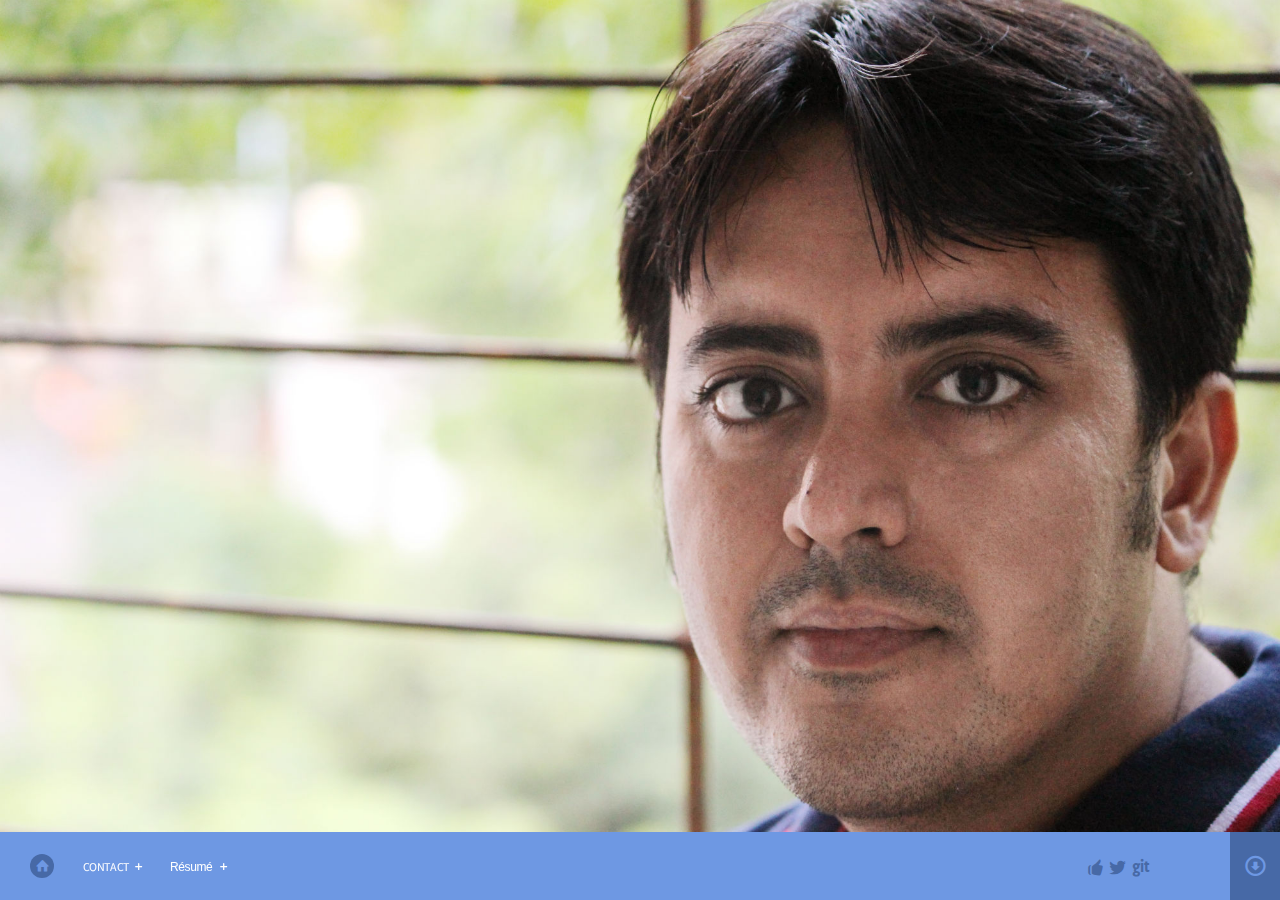
<file: index.html>
<!DOCTYPE HTML>
<!--
	Aerial by HTML5 UP
	html5up.net | @n33co
	Free for personal and commercial use under the CCA 3.0 license (html5up.net/license)
-->
<html>
	<head>
		<title>Dushyant.Info</title>
		<meta charset="utf-8" />
		<meta name="viewport" content="width=device-width, initial-scale=1" />
		<!--[if lte IE 8]><script src="assets/js/ie/html5shiv.js"></script><![endif]-->
		<link rel="stylesheet" href="assets/css/main.css" />
		<!--[if lte IE 8]><link rel="stylesheet" href="assets/css/ie8.css" /><![endif]-->
		<!--[if lte IE 9]><link rel="stylesheet" href="assets/css/ie9.css" /><![endif]-->
		<link rel="stylesheet" type="text/css" href="assets/css/stickit_main.css" media="screen" />
		<link rel="stylesheet" type="text/css" href="assets/css/stickit_extensions.css" media="screen" />
	</head>
	<body class="loading"><img width=100% src="./assets/css/images/IMG_0651.jpg" />
		<div id="wrapper">
			<div id="bg"></div>
			<div id="overlay"></div>
			<div id="main">

				<!-- Header -->
					<header id="header">
						<h1>Dushyant Kumar Kashyap</h1>
						<p>VFX TD &nbsp;&bull;&nbsp; Developer &nbsp;&bull;&nbsp; Persevere</p>
						<nav>
							<ul>
								<li><a href="https://github.com/dushyantk?tab=repositories" class="icon fa-github"><span class="label">Github</span></a></li>
								<li><a href="https://www.youtube.com/channel/UC6k-Jkr4HYfJeK5LcmU3vIQ" class="icon fa-youtube"><span class="label">Youtube</span></a></li>
								<li><a href="https://uk.linkedin.com/in/dushyantkashyap" class="icon fa-linkedin"><span class="label">Dribbble</span></a></li>
								<!--<li><a href="https://twitter.com/dushyantk" class="icon fa-twitter"><span class="label">Twitter</span></a></li>-->
								<!--<li><a href="https://www.facebook.com/kdushyant" class="icon fa-facebook"><span class="label">Facebook</span></a></li>-->
								<!--<li><a href="#" class="icon fa-envelope-o"><span class="label">Email</span></a></li>-->
							</ul>
						</nav>
					</header>

				<!-- Footer -->
					<footer id="footer">
						<span class="copyright">&copy; Dushyant Kumar Kashyap. Design: <a href="http://html5up.net">HTML5 UP</a>.</span>
					</footer>

			</div>
		</div>
		<!--[if lte IE 8]><script src="assets/js/ie/respond.min.js"></script><![endif]-->
		<script>
			window.onload = function() { document.body.className = ''; }
			window.ontouchmove = function() { return false; }
			window.onorientationchange = function() { document.body.scrollTop = 0; }
		</script>
	<!-- *************************** -->
	<!-- START COPYING FROM HERE     -->
	<!-- *************************** -->

	<!-- Trigger inputs for hiding and showing the footer -->
	<input id="show-footer" type="radio" name="hide-show" />
	<input id="hide-footer" type="radio" name="hide-show" />

	<!-- Sticky footer -->
	<footer id="stickit" class="collapsable">

		<!-- Trigger labels for hiding and showing the footer -->
		<label for="hide-footer" class="icon hide-lb entypo-down-circled"></label>
		<label for="show-footer" class="icon show-lb"></label>

		<!-- Trigger input for opening hidden menu -->
		<input id="expand-content" type="checkbox" name="expand" />

		<!-- Inner footer elements -->
		<div class="footer-inner">

			<!-- Home icon -->
			<a class="home entypo-home" href="#"></a>

			<!-- Contact menu -->
			<div class="lvl-0">
				<!-- Menu main item -->
				<a class="main-item" href="#">Contact<span class="entypo-plus"></span></a>
				<!-- Level 1 menu -->
				<div class="lvl-1 left">
					<div class="box arrow bottom left fixed w-487">
						<div class="row">
							<div class="row pd-30">
								<div class="title large">Hey there</div>
								<p class="medium">Fill this form to send me a quick mail.</p>
								<div class="clr mt-20"></div>
								<!-- Contact form -->
								<form name="contact" id="contact" method="post">
									<!-- Name input -->
									<div class="field fluid w-100">
										<input name="name" placeholder="Your name" type="text" id="name" required />
										<span class="entypo-user icon"></span>
										<span class="stickit-tip field">Enter your name</span>
									</div>
									<div class="clr mt-10"></div>
									<!-- Email input -->
									<div class="field fluid w-100">
										<input name="email" placeholder="your@domain.com" type="email" id="email" required />
										<span class="entypo-mail icon"></span>
										<span class="stickit-tip field">Enter valid email</span>
									</div>
									<div class="clr mt-10"></div>
									<!-- Subject input -->
									<div class="field fluid w-100">
										<select name="subject" id="subject" class="grayed" onClick="this.className=this.options[this.selectedIndex].className">
											<option value="" disabled="disabled" selected="selected" class="disabled">Subject</option>
											<option value="General question">1. Presales question</option>
											<option value="Tech support">2. Warranty and support</option>
											<option value="Other">3. Other</option>
										</select>
										<div id="arrow-select"></div>
										<svg id="arrow-select-svg"></svg>
										<span class="entypo-book icon"></span>
										<span class="stickit-tip field">Choose subject</span>
									</div>
									<div class="clr mt-10"></div>
									<!-- Message input -->
									<div class="field fluid w-100">
										<textarea name="message" placeholder="Write your message here" id="message" required></textarea>
										<span class="stickit-tip field">Your message</span>
									</div>
									<div class="clr mt-20"></div>
									<!-- Send button -->
									<input type="submit" value="Send" class="send fl-left" form="contact" name="send" />
									<!-- Message copy button -->
									<input type="checkbox" id="send-copy" name="send-copy" checked="checked" />
									<label for="send-copy" class="tick fl-right mt-5"><span>Send me a copy of this message</span></label>
								</form>
							</div>
						</div>
						<!-- Menu title -->
						<div class="title menu"><span class="icon entypo-paper-plane"></span>Contact me</div>
					</div>
				</div>
			</div>

			<!-- Trigger label for opening hidden menu -->
			<div class="lvl-0 hide-it">
				<!-- Menu main item -->
				<div class="main-item">
					<label for="expand-content" class="icon expand-lb"></label>
					<span class="entypo-plus"></span>
				</div>
			</div>

			<!-- Social icons -->
			<div class="social fl-right">
				<!-- Facebook -->
				<a href="https://www.facebook.com/limbeshwar" class="icon has-tip entypo-thumbs-up"><span class="stickit-tip main">Programmer's Limbo</span></a>
				<!-- Twitter -->
				<a href="https://twitter.com/dushyantk" class="icon has-tip entypo-twitter"><span class="stickit-tip main">Follow me on Twitter</span></a>
				<!-- Google -->
				<a href="https://github.com/dushyantk?tab=repositories" class="icon has-tip fa-git"><span class="stickit-tip main">My code on github</span></a>
			</div>

		</div>
		<!-- / Inner footer elements -->

		<!-- Expanded menu -->
		<section id="hidden-menu">
			<!-- Expanded content -->
			<article class="hidden-content">
				<div class="row mt-30">
					<div class="title large">Hey, you found my Re`sume`</div>
					<div class="clr mt-10"></div>
					<p class="small"><b><iframe src="https://docs.google.com/document/d/1u2CD6HZrtxQI4Q58x418Dod1oPIZX8DPg3HRD5U-DOg/pub?embedded=true"></iframe></b><br />
					Hope all this is not too boring.</p>
				</div>
				<div class="clr mt-20"></div>
				<!-- Fluid row 1 -->
				<div class="row">
					<div class="fluid w-15"><p class="demo-fluid">15%</p></div>
					<div class="fluid w-15"><p class="demo-fluid">15%</p></div>
					<div class="fluid w-15"><p class="demo-fluid">15%</p></div>
					<div class="fluid w-15"><p class="demo-fluid">15%</p></div>
					<div class="fluid w-15"><p class="demo-fluid">15%</p></div>
					<div class="fluid w-15"><p class="demo-fluid">15%</p></div>
				</div>
				<!-- Fluid row 2 -->
				<div class="row">
					<div class="fluid w-32"><p class="demo-fluid">32%</p></div>
					<div class="fluid w-15"><p class="demo-fluid">15%</p></div>
					<div class="fluid w-15"><p class="demo-fluid">15%</p></div>
					<div class="fluid w-15"><p class="demo-fluid">15%</p></div>
					<div class="fluid w-15"><p class="demo-fluid">15%</p></div>
				</div>
				<!-- Fluid row 3 -->
				<div class="row">
					<div class="fluid w-49"><p class="demo-fluid">49%</p></div>
					<div class="fluid w-15"><p class="demo-fluid">15%</p></div>
					<div class="fluid w-15"><p class="demo-fluid">15%</p></div>
					<div class="fluid w-15"><p class="demo-fluid">15%</p></div>
				</div>
				<!-- Fluid row 4 -->
				<div class="row">
					<div class="fluid w-66"><p class="demo-fluid">66%</p></div>
					<div class="fluid w-15"><p class="demo-fluid">15%</p></div>
					<div class="fluid w-15"><p class="demo-fluid">15%</p></div>
				</div>
				<!-- Fluid row 5 -->
				<div class="row">
					<div class="fluid w-83"><p class="demo-fluid">83%</p></div>
					<div class="fluid w-15"><p class="demo-fluid">15%</p></div>
				</div>
				<!-- Fluid row 6 -->
				<div class="row">
					<div class="fluid w-100"><p class="demo-fluid">100%</p></div>
				</div>
				<div class="clr mt-30"></div>
			</article>
		</section>
		<!-- / Expanded menu -->

	</footer>
	<!-- / Sticky footer -->

	<!-- *************************** -->
	<!-- END COPYING HERE            -->
	<!-- *************************** -->
	</body>
</html>
</file>
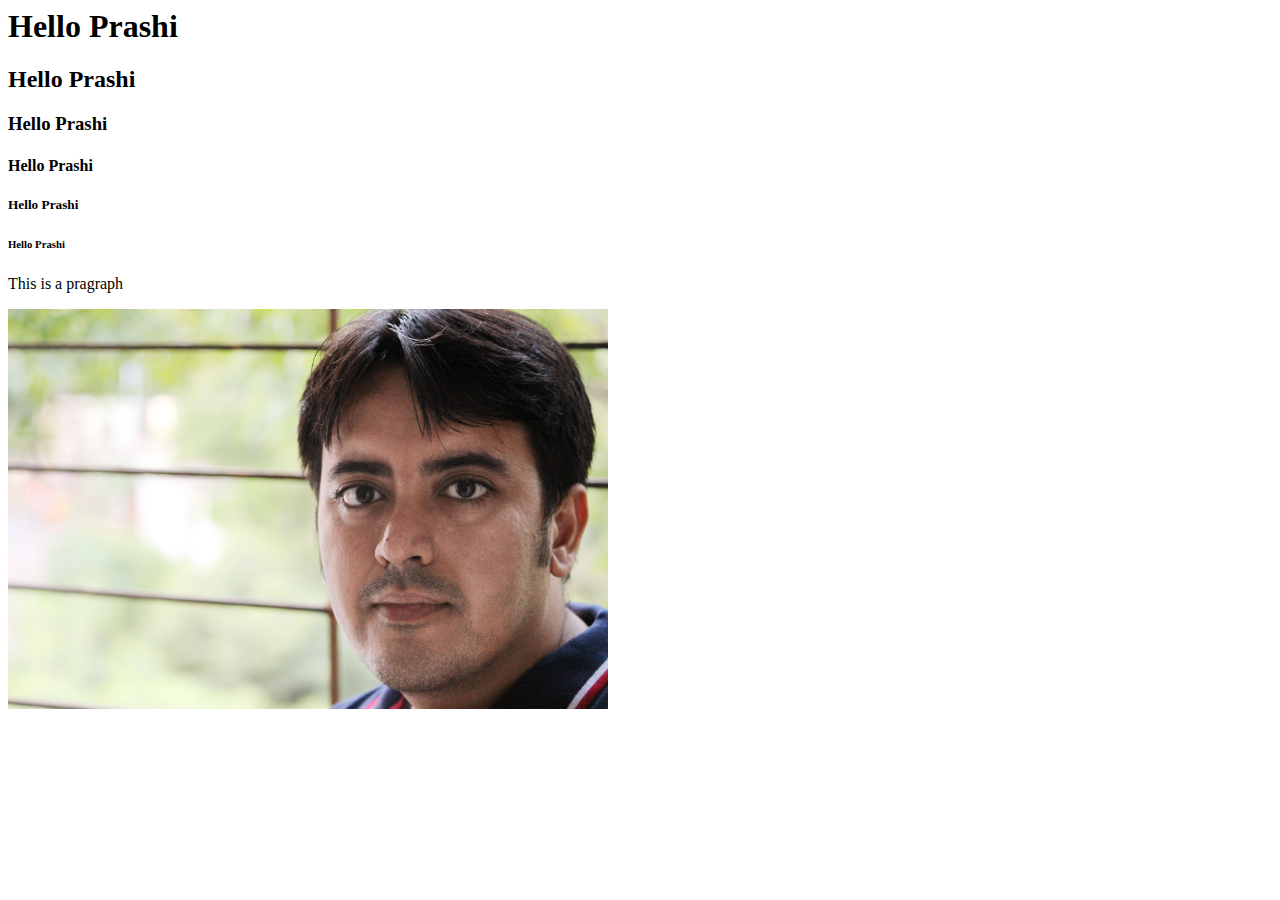
<file: test.html>
<html>
<head>
<title>...TEST PAGE</title>
</head>
<body bgcolor="#FFFFFF">
<font color="#000000" >
<div><h1>Hello Prashi</h1><div>
<div><h2>Hello Prashi</h2><div>
<div><h3>Hello Prashi</h3><div>
<div><h4>Hello Prashi</h4><div>
<div><h5>Hello Prashi</h5><div>
<div><h6>Hello Prashi</h6><div>

<div><p>This is a pragraph</p></div>
<img width=600 src="./assets/css/images/IMG_0651.jpg" />
</body>
</html>
</file>
<file: assets/css/ie8.css>
/*
	Aerial by HTML5 UP
	html5up.net | @n33co
	Free for personal and commercial use under the CCA 3.0 license (html5up.net/license)
*/

/* Header */

	#header nav a {
		position: relative;
		border: solid 1px #fff;
		border-radius: 100%;
		-ms-behavior: url("assets/js/ie/PIE.htc");
	}

		#header nav a:before {
			border: 0;
		}

/* Footer */

	#footer {
		background-image: url("images/ie/footer.png");
		background-position: bottom left;
		background-repeat: repeat-x;
	}
#stickit a.home {
	color: #b11a1a;
	font-size: 24px;
	width: auto;
	height: auto;
	background: none;
}
#stickit a.home:hover {
	background: none;
	color: #fff;
}
#stickit .arrow:before {
	display: none;
}
#stickit .fluid {
	margin: 1% 0 1% 2%;
}
#stickit .fluid:first-child {
	margin-left: 0;
}
#stickit .field {
	margin-left: 0;
}
#stickit label.hide-lb,
#stickit label.show-lb {
	display: none;
}
#stickit .hide-it,
#stickit .has-tabs {
	display: none;
}
</file>
<file: assets/css/ie9.css>
/*
	Aerial by HTML5 UP
	html5up.net | @n33co
	Free for personal and commercial use under the CCA 3.0 license (html5up.net/license)
*/

/* Wrapper */

	#wrapper {
		opacity: 1;
	}

/* Overlay */

	#overlay {
		opacity: 1;
	}

/* Header */

	#header {
		opacity: 1;
	}

		#header nav li {
			opacity: 1;
		}

/* Footer */

	#footer {
		background-image: url("images/ie/footer.svg");
	}
</file>
<file: assets/css/stickit_main.css>
﻿
/*********** INFORMATION *****************************

- document:  Stick It. - HTML5 and CSS3 Sticky Footer
- author:    Capelle @ Codecanyon
- profile:   http://codecanyon.net/user/Capelle

*****************************************************/

/*  ===================
    1. IMPORTS & FONTS
    ===================  */

@import url('stickit_extensions.css'); 
@import url('http://fonts.googleapis.com/css?family=Source+Sans+Pro:300,400'); /* Note: Delete this import if you are using your own/other font */
/* Entypo pictograms by Daniel Bruce — www.entypo.com */

@charset "UTF-8";
@font-face {
	font-family: 'entypo';
	font-style: normal;
	font-weight: normal;
	src: url('icons/entypo/entypo.eot');
	src: url('icons/entypo/entypo.eot?#iefix') format('eot'), 
	url('icons/entypo/entypo.woff') format('woff'), 
	url('icons/entypo/entypo.ttf') format('truetype'), 
	url('icons/entypo/entypo.svg#entypo') format('svg');
}
.entypo-note:before{content:"\266a"}.entypo-note-beamed:before{content:"\266b"}.entypo-music:before{content:"\1f3b5"}.entypo-search:before{content:"\1f50d"}.entypo-flashlight:before{content:"\1f526"}.entypo-mail:before{content:"\2709"}.entypo-heart:before{content:"\2665"}.entypo-heart-empty:before{content:"\2661"}.entypo-star:before{content:"\2605"}.entypo-star-empty:before{content:"\2606"}.entypo-user:before{content:"\1f464"}.entypo-users:before{content:"\1f465"}.entypo-user-add:before{content:"\e700"}.entypo-video:before{content:"\1f3ac"}.entypo-picture:before{content:"\1f304"}.entypo-camera:before{content:"\1f4f7"}.entypo-layout:before{content:"\268f"}.entypo-menu:before{content:"\2630"}.entypo-check:before{content:"\2713"}.entypo-cancel:before{content:"\2715"}.entypo-cancel-circled:before{content:"\2716"}.entypo-cancel-squared:before{content:"\274e"}.entypo-plus:before{content:"\2b"}.entypo-plus-circled:before{content:"\2795"}.entypo-plus-squared:before{content:"\229e"}.entypo-minus:before{content:"\2d"}.entypo-minus-circled:before{content:"\2796"}.entypo-minus-squared:before{content:"\229f"}.entypo-help:before{content:"\2753"}.entypo-help-circled:before{content:"\e704"}.entypo-info:before{content:"\2139"}.entypo-info-circled:before{content:"\e705"}.entypo-back:before{content:"\1f519"}.entypo-home:before{content:"\2302"}.entypo-link:before{content:"\1f517"}.entypo-attach:before{content:"\1f4ce"}.entypo-lock:before{content:"\1f512"}.entypo-lock-open:before{content:"\1f513"}.entypo-eye:before{content:"\e70a"}.entypo-tag:before{content:"\e70c"}.entypo-bookmark:before{content:"\1f516"}.entypo-bookmarks:before{content:"\1f4d1"}.entypo-flag:before{content:"\2691"}.entypo-thumbs-up:before{content:"\1f44d"}.entypo-thumbs-down:before{content:"\1f44e"}.entypo-download:before{content:"\1f4e5"}.entypo-upload:before{content:"\1f4e4"}.entypo-upload-cloud:before{content:"\e711"}.entypo-reply:before{content:"\e712"}.entypo-reply-all:before{content:"\e713"}.entypo-forward:before{content:"\27a6"}.entypo-quote:before{content:"\275e"}.entypo-code:before{content:"\e714"}.entypo-export:before{content:"\e715"}.entypo-pencil:before{content:"\270e"}.entypo-feather:before{content:"\2712"}.entypo-print:before{content:"\e716"}.entypo-retweet:before{content:"\e717"}.entypo-keyboard:before{content:"\2328"}.entypo-comment:before{content:"\e718"}.entypo-chat:before{content:"\e720"}.entypo-bell:before{content:"\1f514"}.entypo-attention:before{content:"\26a0"}.entypo-alert:before{content:"\1f4a5'"}.entypo-vcard:before{content:"\e722"}.entypo-address:before{content:"\e723"}.entypo-location:before{content:"\e724"}.entypo-map:before{content:"\e727"}.entypo-direction:before{content:"\27a2"}.entypo-compass:before{content:"\e728"}.entypo-cup:before{content:"\2615"}.entypo-trash:before{content:"\e729"}.entypo-doc:before{content:"\e730"}.entypo-docs:before{content:"\e736"}.entypo-doc-landscape:before{content:"\e737"}.entypo-doc-text:before{content:"\1f4c4"}.entypo-doc-text-inv:before{content:"\e731"}.entypo-newspaper:before{content:"\1f4f0"}.entypo-book-open:before{content:"\1f4d6"}.entypo-book:before{content:"\1f4d5"}.entypo-folder:before{content:"\1f4c1"}.entypo-archive:before{content:"\e738"}.entypo-box:before{content:"\1f4e6"}.entypo-rss:before{content:"\e73a"}.entypo-phone:before{content:"\1f4dE"}.entypo-cog:before{content:"\2699"}.entypo-tools:before{content:"\2692"}.entypo-share:before{content:"\e73c"}.entypo-shareable:before{content:"\e73e"}.entypo-basket:before{content:"\e73d"}.entypo-bag:before{content:"\1f45c'"}.entypo-calendar:before{content:"\1f4c5"}.entypo-login:before{content:"\e740"}.entypo-logout:before{content:"\e741"}.entypo-mic:before{content:"\1f3a4"}.entypo-mute:before{content:"\1f507"}.entypo-sound:before{content:"\1f50a"}.entypo-volume:before{content:"\e742"}.entypo-clock:before{content:"\1f554"}.entypo-hourglass:before{content:"\23f3"}.entypo-lamp:before{content:"\1f4a1"}.entypo-light-down:before{content:"\1f505"}.entypo-light-up:before{content:"\1f506"}.entypo-adjust:before{content:"\25d1"}.entypo-block:before{content:"\1f6ab"}.entypo-resize-full:before{content:"\e744"}.entypo-resize-small:before{content:"\e746"}.entypo-popup:before{content:"\e74c"}.entypo-publish:before{content:"\e74d"}.entypo-window:before{content:"\e74e"}.entypo-arrow-combo:before{content:"\e74f"}.entypo-down-circled:before{content:"\e758"}.entypo-left-circled:before{content:"\e759"}.entypo-right-circled:before{content:"\e75a"}.entypo-up-circled:before{content:"\e75b"}.entypo-down-open:before{content:"\e75c"}.entypo-left-open:before{content:"\e75d"}.entypo-right-open:before{content:"\e75e"}.entypo-up-open:before{content:"\e75f"}.entypo-down-open-mini:before{content:"\e760"}.entypo-left-open-mini:before{content:"\e761"}.entypo-right-open-mini:before{content:"\e762"}.entypo-up-open-mini:before{content:"\e763"}.entypo-down-open-big:before{content:"\e764"}.entypo-left-open-big:before{content:"\e765"}.entypo-right-open-big:before{content:"\e766"}.entypo-up-open-big:before{content:"\e767"}.entypo-down:before{content:"\2b07"}.entypo-left:before{content:"\2b05"}.entypo-right:before{content:"\27a1"}.entypo-up:before{content:"\2b06"}.entypo-down-dir:before{content:"\25be"}.entypo-left-dir:before{content:"\25c2"}.entypo-right-dir:before{content:"\25b8"}.entypo-up-dir:before{content:"\25b4"}.entypo-down-bold:before{content:"\e4b0"}.entypo-left-bold:before{content:"\e4ad"}.entypo-right-bold:before{content:"\e4ae"}.entypo-up-bold:before{content:"\e4af"}.entypo-down-thin:before{content:"\2193"}.entypo-left-thin:before{content:"\2190"}.entypo-right-thin:before{content:"\2192"}.entypo-up-thin:before{content:"\2191"}.entypo-ccw:before{content:"\27f2"}.entypo-cw:before{content:"\27f3"}.entypo-arrows-ccw:before{content:"\1f504"}.entypo-level-down:before{content:"\21b3"}.entypo-level-up:before{content:"\21b0"}.entypo-shuffle:before{content:"\1f500"}.entypo-loop:before{content:"\1f501"}.entypo-switch:before{content:"\21c6"}.entypo-play:before{content:"\25b6"}.entypo-stop:before{content:"\25a0"}.entypo-pause:before{content:"\2389"}.entypo-record:before{content:"\26ab"}.entypo-to-end:before{content:"\23ed"}.entypo-to-start:before{content:"\23ee"}.entypo-fast-forward:before{content:"\23e9"}.entypo-fast-backward:before{content:"\23ea"}.entypo-progress-0:before{content:"\e768"}.entypo-progress-1:before{content:"\e769"}.entypo-progress-2:before{content:"\e76a"}.entypo-progress-3:before{content:"\e76b"}.entypo-target:before{content:"\1f3af"}.entypo-palette:before{content:"\1f3a8"}.entypo-list:before{content:"\e005"}.entypo-list-add:before{content:"\e003"}.entypo-signal:before{content:"\1f4f6"}.entypo-trophy:before{content:"\1f3c6"}.entypo-battery:before{content:"\1f50b"}.entypo-back-in-time:before{content:"\e771"}.entypo-monitor:before{content:"\1f4bb"}.entypo-mobile:before{content:"\1f4f1"}.entypo-network:before{content:"\e776"}.entypo-cd:before{content:"\1f4bf"}.entypo-inbox:before{content:"\e777"}.entypo-install:before{content:"\e778"}.entypo-globe:before{content:"\1f30e"}.entypo-cloud:before{content:"\2601"}.entypo-cloud-thunder:before{content:"\26c8"}.entypo-flash:before{content:"\26a1"}.entypo-moon:before{content:"\263d"}.entypo-flight:before{content:"\2708"}.entypo-paper-plane:before{content:"\e79b"}.entypo-leaf:before{content:"\1f342"}.entypo-lifebuoy:before{content:"\e788"}.entypo-mouse:before{content:"\e789"}.entypo-briefcase:before{content:"\1f4bc"}.entypo-suitcase:before{content:"\e78e"}.entypo-dot:before{content:"\e78b"}.entypo-dot-2:before{content:"\e78c"}.entypo-dot-3:before{content:"\e78d"}.entypo-brush:before{content:"\e79a"}.entypo-magnet:before{content:"\e7a1"}.entypo-infinity:before{content:"\221e"}.entypo-erase:before{content:"\232b"}.entypo-chart-pie:before{content:"\e751"}.entypo-chart-line:before{content:"\1f4c8"}.entypo-chart-bar:before{content:"\1f4ca"}.entypo-chart-area:before{content:"\1f53e"}.entypo-tape:before{content:"\2707"}.entypo-graduation-cap:before{content:"\1f393"}.entypo-language:before{content:"\e752"}.entypo-ticket:before{content:"\1f3ab"}.entypo-water:before{content:"\1f4a6"}.entypo-droplet:before{content:"\1f4a7"}.entypo-air:before{content:"\e753"}.entypo-credit-card:before{content:"\1f4b3"}.entypo-floppy:before{content:"\1f4be"}.entypo-clipboard:before{content:"\1f4cb"}.entypo-megaphone:before{content:"\1f4e3"}.entypo-database:before{content:"\e754"}.entypo-drive:before{content:"\e755"}.entypo-bucket:before{content:"\e756"}.entypo-thermometer:before{content:"\e757"}.entypo-key:before{content:"\1f511"}.entypo-flow-cascade:before{content:"\e790"}.entypo-flow-branch:before{content:"\e791"}.entypo-flow-tree:before{content:"\e792"}.entypo-flow-line:before{content:"\e793"}.entypo-flow-parallel:before{content:"\e794"}.entypo-rocket:before{content:"\1f680"}.entypo-gauge:before{content:"\e7a2"}.entypo-traffic-cone:before{content:"\e7a3"}.entypo-cc:before{content:"\e7a5"}.entypo-cc-by:before{content:"\e7a6"}.entypo-cc-nc:before{content:"\e7a7"}.entypo-cc-nc-eu:before{content:"\e7a8"}.entypo-cc-nc-jp:before{content:"\e7a9"}.entypo-cc-sa:before{content:"\e7aa"}.entypo-cc-nd:before{content:"\e7ab"}.entypo-cc-pd:before{content:"\e7ac"}.entypo-cc-zero:before{content:"\e7ad"}.entypo-cc-share:before{content:"\e7ae"}.entypo-cc-remix:before{content:"\e7af"}.entypo-github:before{content:"\f300"}.entypo-github-circled:before{content:"\f301"}.entypo-flickr:before{content:"\f303"}.entypo-flickr-circled:before{content:"\f304"}.entypo-vimeo:before{content:"\f306"}.entypo-vimeo-circled:before{content:"\f307"}.entypo-twitter:before{content:"\f309"}.entypo-twitter-circled:before{content:"\f30a"}.entypo-facebook:before{content:"\f30c"}.entypo-facebook-circled:before{content:"\f30d"}.entypo-facebook-squared:before{content:"\f30e"}.entypo-gplus:before{content:"\f30f"}.entypo-gplus-circled:before{content:"\f310"}.entypo-pinterest:before{content:"\f312"}.entypo-pinterest-circled:before{content:"\f313"}.entypo-tumblr:before{content:"\f315"}.entypo-tumblr-circled:before{content:"\f316"}.entypo-linkedin:before{content:"\f318"}.entypo-linkedin-circled:before{content:"\f319"}.entypo-dribbble:before{content:"\f31b"}.entypo-dribbble-circled:before{content:"\f31c"}.entypo-stumbleupon:before{content:"\f31e"}.entypo-stumbleupon-circled:before{content:"\f31f"}.entypo-lastfm:before{content:"\f321"}.entypo-lastfm-circled:before{content:"\f322"}.entypo-rdio:before{content:"\f324"}.entypo-rdio-circled:before{content:"\f325"}.entypo-spotify:before{content:"\f327"}.entypo-spotify-circled:before{content:"\f328"}.entypo-qq:before{content:"\f32a"}.entypo-instagrem:before{content:"\f32d"}.entypo-dropbox:before{content:"\f330"}.entypo-evernote:before{content:"\f333"}.entypo-flattr:before{content:"\f336"}.entypo-skype:before{content:"\f339"}.entypo-skype-circled:before{content:"\f33a"}.entypo-renren:before{content:"\f33c"}.entypo-sina-weibo:before{content:"\f33f"}.entypo-paypal:before{content:"\f342"}.entypo-picasa:before{content:"\f345"}.entypo-soundcloud:before{content:"\f348"}.entypo-mixi:before{content:"\f34b"}.entypo-behance:before{content:"\f34e"}.entypo-google-circles:before{content:"\f351"}.entypo-vkontakte:before{content:"\f354"}.entypo-smashing:before{content:"\f357"}.entypo-sweden:before{content:"\f601"}.entypo-db-shape:before{content:"\f600"}.entypo-logo-db:before{content:"\f603"}

[class*="entypo-"]:before {
	font-family: 'entypo', sans-serif;
}


/*  ==================
    2. ITEM RESET
    ==================  */

#stickit * {
	margin: 0;
	padding: 0;
	border: 0;
	outline: 0;
	font-weight: normal;
	font-style: normal;
	font-size: 100%;
	font-family: 'Source Sans Pro', sans-serif; /* Note: Edit this if you want to match the font with your template design. IF you change it to your font, don't forget to delete the @import above */
	vertical-align: baseline;
	line-height: normal;
	-moz-box-sizing: border-box;
	-webkit-box-sizing: border-box;
	box-sizing: border-box;
}
#stickit label {
	cursor: pointer;
}
#stickit input[type="radio"],
#stickit input[type="checkbox"],
input#hide-footer,
input#show-footer {
	display: none;
	visibility: hidden;
	opacity: 0;
	z-index: -1;
}
#stickit a {
	text-decoration: none;
}
#stickit ul li {
	list-style: none;
}
#stickit {
	width: 100%; /* Note: Adjust this value to change the width of the footer */
	background: #6E98E3; /* Note: Change this HEX value if you want different footer background */
	position: fixed;
	top: auto;
	bottom: 0;
	left: 0;
	right: 0;
	z-index: 99999; /* Keep the footer above all other elements on the page */
}
/* === Note === If you experience issues with reset above, please adjust the selectors and values according to your template/website.
When adjusting the reset is adviced to check up the elements on your page, as they might distort. */


/*  ==================
    3. GRID LAYOUT
    ==================  */

#stickit .row {
	display: block;
	float: left;
	width: 100%;
	clear: both;
}
#stickit .fluid,
#stickit .fixed {
	display: inline-block;
	float: left;
	position: relative;
}

/***** 6 column fluid grid *****/

#stickit .fluid {
	margin: 0 2% 1% 0;
}
#stickit .fluid:last-child {
	margin-right: 0;
}
/* full width */
#stickit .fluid.w-100 {
	width: 100%;
}
/* four fifths */
#stickit .fluid.w-83 {
	width: 83%;
}
/* three fifths */
#stickit .fluid.w-66 {
	width: 66%;
}
/* half width */
#stickit .fluid.w-49 {
	width: 49%;
}
/* two fifths */
#stickit .fluid.w-32 {
	width: 32%;
}
/* one fifth */
#stickit .fluid.w-15 {
	width: 15%;
}

/***** 6 column fixed grid *****/

/* 1000px */
#stickit .fixed.w-1000 {
	width: 1000px;
}
/* 829px */
#stickit .fixed.w-829 {
	width: 829px;
}
/* 658px */
#stickit .fixed.w-658 {
	width: 658px;
}
/* 487px */
#stickit .fixed.w-487 {
	width: 487px;
}
/* 316px */
#stickit .fixed.w-316 {
	width: 316px;
}
/* 145px */
#stickit .fixed.w-145 {
	width: 145px;
}

/***** Helper margins and paddings *****/

#stickit .mt-5 {
	margin-top: 5px;
}
#stickit .mt-10 {
	margin-top: 10px;
}
#stickit .mt-15 {
	margin-top: 15px;
}
#stickit .mt-20 {
	margin-top: 20px;
}
#stickit .mt-30 {
	margin-top: 30px;
}
#stickit .pd-20 {
	padding: 20px; 
}
#stickit .pd-24 {
	padding: 24px; 
}
#stickit .pd-30 {
	padding: 30px;
}
#stickit .pd-lr-20 {
	padding: 0 20px; 
}
#stickit .pd-tb-20 {
	padding: 20px 0; 
}

/***** Clearfixes *****/

#stickit .clr {
	display: block;
	float: left;
	width: 100%;
	height: auto;
	clear: both;
	content: "";
}

/***** Manual floats *****/

#stickit .fl-left {
	float: left;
}
#stickit .fl-right {
	float: right;
}

/***** Text aligns *****/
#stickit .txt-right {
	text-align: right; /* Note: This is used for right aligned menu with submenus */
}
/***** Borders *****/
#stickit .bt {
	border-top: solid 1px #ddd;
}


/*  ==================
    4. MAIN STYLES
    ==================  */

#stickit .footer-inner {
	width: 100%; /* Note: This is initial inner footer width. You can change it to fit your layout. For example, if your website uses 960 grid, change this value to 960px */
	margin: 0 auto;
	padding: 22px 30px;
}

/***** Footer and menu *****/

/* Home icon */
#stickit a.home {
	display: inline-block;
	width: 24px;
	height: 24px;
	line-height: 24px;
	background: #4769A6;
	color: #6E98E3;
	font-size: 14px;
	text-align: center;
	margin-right: 26px;
	position: relative;
	-webkit-border-radius: 50%;
	-moz-border-radius: 50%;
	border-radius: 50%;
}
#stickit a.home:hover {
	background: #fff;
}
/* First item */
#stickit .navigation .main-item,
#stickit .lvl-0 .main-item {
	display: inline-block;
	font-size: 12px;
	color: #fff;
	padding: 0;
	text-transform: uppercase;
	cursor: pointer;
}
#stickit .lvl-0:hover .main-item,
#stickit .main-item:hover {
	color: #333;
}
#stickit .main-item span {
	padding-left: 6px;
	font-size: 12px;
	display: inline-block;
}
/* Navigation links */
#stickit .navigation a {
	display: inline-block;
	width: 100%;
	position: relative;
	font-size: 16px;
	color: #333;
	padding: 12px 24px;
	white-space: nowrap;
}
#stickit .navigation a span.icon {
	display: inline-block;
	width: 30px;
	font-size: 16px;
}
#stickit .navigation a.first {
	margin-top: 10px;
}
#stickit .navigation a.last {
	margin-bottom: 10px;
}
#stickit .navigation a:hover,
#stickit .lvl-1 .submenu:hover a.expand-lvl-2,
#stickit .lvl-2 .submenu:hover a.expand-lvl-3 {
	color: #fff;
	background: #6E98E3;
}
#stickit a.active:before {
	font-family: 'entypo', sans-serif;
	position: absolute;
	color: #bbb;
	font-size: 18px;
	padding-top: 2px;
}
#stickit a.active.right:before {
	content:"\e762";
	right: 20px;
}
#stickit a.active.left:before {
	content:"\e761";
	left: 20px;
}
#stickit .lvl-1 .submenu:hover a.active.expand-lvl-2:before,
#stickit .lvl-2 .submenu:hover a.active.expand-lvl-3:before {
	background: inherit;
	color: inherit;
}
#stickit .lvl-1 .submenu:hover a.active.right.expand-lvl-2:before,
#stickit .lvl-2 .submenu:hover a.active.right.expand-lvl-3:before {
	right: 14px;
}
#stickit .lvl-1 .submenu:hover a.active.left.expand-lvl-2:before,
#stickit .lvl-2 .submenu:hover a.active.left.expand-lvl-3:before {
	left: 14px;
}
/* Navigation levels */
#stickit .lvl-0 {
	position: relative;
	z-index: 9999;
	display: inline-block;
	margin-left: 26px;
}
#stickit .lvl-0:first-of-type {
	margin-left: 0;
}
#stickit .lvl-1,
#stickit .lvl-2,
#stickit .lvl-3 {
	position: absolute;
	opacity: 0;
	visibility: hidden;
	z-index: -1;
	-webkit-transform: translateX(-999em);
	-moz-transform: translateX(-999em);
	-ms-transform: translateX(-999em);
	transform: translateX(-999em);
}
#stickit .lvl-1 {
	bottom: 100%;
	padding-bottom: 40px;
	margin-bottom: 10px;
}
#stickit .lvl-1.left {
	left: -20px;
}
#stickit .lvl-1.right {
	right: -20px;
}
#stickit .lvl-2,
#stickit .lvl-3 {
	bottom: -18px;
}
#stickit .lvl-2.left,
#stickit .lvl-3.left {
	left: 100%;
	padding-left: 20px;
	margin-left: 10px;
}
#stickit .lvl-2.right,
#stickit .lvl-3.right {
	right: 100%;
	padding-right: 20px;
	margin-right: 10px;
}
#stickit .submenu {
	position: relative;
}
#stickit .lvl-0:hover .lvl-1,
#stickit .lvl-1 .submenu:hover .lvl-2,
#stickit .lvl-2 .submenu:hover .lvl-3 {
	opacity: 1;
	visibility: visible;
	z-index: 9999;
	margin: 0;
	-webkit-transform: translateX(0);
	-moz-transform: translateX(0);
	-ms-transform: translateX(0);
	transform: translateX(0);
}
/* Navigation background box */
#stickit .box {
	box-shadow: 0 0 6px rgba(187, 187, 187, 0.8);
	background: #fff;
	position: relative;
	float: left;
}
#stickit .arrow:before {
	background: #fff;
	box-shadow: -2px 2px 2px 0 rgba( 187, 187, 187, 0.3);
	content: "\00a0";
	display: block;
	height: 16px;
	width: 16px;
	position: absolute;
	top: auto;
}
#stickit .arrow.bottom:before {
	bottom: -8px;
	-webkit-transform: rotate(-58deg) skew(0deg, 28deg);
	-moz-transform: rotate(-58deg) skew(0deg, 28deg);
	-ms-transform: rotate(-58deg) skew(0deg, 28deg);
	-o-transform: rotate(-58deg) skew(0deg, 28deg);
	transform: rotate(-58deg) skew(0deg, 28deg);
}
#stickit .arrow.bottom.left:before {
	left: 34px;
}
#stickit .arrow.bottom.right:before {
	right: 34px;
}
#stickit .arrow.middle:before {
	bottom: 30px;
}
#stickit .arrow.middle.left:before {
	left: -8px;
	-webkit-transform: rotate(32deg) skew(0deg, 28deg);
	-moz-transform: rotate(32deg) skew(0deg, 28deg);
	-ms-transform: rotate(32deg) skew(0deg, 28deg);
	-o-transform: rotate(32deg) skew(0deg, 28deg);
	transform: rotate(32deg) skew(0deg, 28deg);
}
#stickit .arrow.middle.right:before {
	right: -8px;
	-webkit-transform: rotate(212deg) skew(0deg, 28deg);
	-moz-transform: rotate(212deg) skew(0deg, 28deg);
	-ms-transform: rotate(212deg) skew(0deg, 28deg);
	-o-transform: rotate(212deg) skew(0deg, 28deg);
	transform: rotate(212deg) skew(0deg, 28deg);
}
/* Multi column menu */
#stickit .multi-col a {
	color: #bbb;
	font-size: 12px;
	display: block;
	padding: 6px 0;
}
#stickit .multi-col a:hover {
	background: #FB5F5F;
	color: #fff;
	padding-left: 10px;
}
#stickit .multi-col a.icon:before {
	padding-right: 12px;
}
/* Headings */
#stickit .title.menu {
	font-size: 16px;
	color: #bbb;
	font-weight: 300;
	text-transform: uppercase;
	padding: 18px 34px 18px 24px;
	white-space: nowrap;
	border-top: solid 1px #f0f0f0;
	display: block;
	float: left;
	width: 100%;
}
#stickit .title.menu span {
	padding-right: 16px;
}
#stickit .title.multi {
	font-size: 12px;
	color: #333;
	text-transform: uppercase;
	padding-left: 10px;
	margin-bottom: 10px;
	border-left: solid 6px #FB5F5F;
}
#stickit .title.large {
	display: block;
	font-size: 20px;
	color: #6E98E3;
	text-transform: uppercase;
	border-bottom: solid 1px #f0f0f0;
	padding-bottom: 6px;
	margin-bottom: 6px;
}
#stickit .title.medium {
	font-size: 16px;
	color: #333;
	text-transform: uppercase;
	display: block;
}
#stickit .title.small {
	font-size: 13px;
	color: #333;
	text-transform: uppercase;
	display: block;
}
/* Paragraphs */
#stickit p {
	display: block;
}
#stickit p b {
	color: #333;
}
#stickit p a {
	font-size: inherit;
	display: inline-block;
	color: #6E98E3;
}
#stickit p a:hover {
	color: #333;
}
#stickit p.large {
	font-size: 16px;
	line-height: 24px;
	color: #999;
}
#stickit p.medium {
	font-size: 14px;
	line-height: 22px;
	color: #999;
}
#stickit p.small {
	font-size: 12px;
	line-height: 18px;
	color: #bbb;
}
#stickit p span.quote {
	font-style: italic;
	font-size: inherit;
	color: #333;
	border-left: solid 6px #6E98E3;
	padding: 2px 0 2px 16px;
	display: block;
	clear: both;
}
#stickit p b {
	color: #555;
	font-weight: inherit;
}
#stickit p.small span.icon {
	padding-right: 8px;
}
#stickit p.medium span.icon {
	padding-right: 10px;
}
#stickit p.large span.icon {
	padding-right: 12px;
}
#stickit p.demo-fluid {
	background: #f0f0f0;
	padding: 8px;
	font-size: 12px;
}
/* Overlay */
#stickit .overlay {
	position: relative;
	text-align: center;
}
#stickit .overlay img {
	display: block;
	width: 100%;
	height: auto;
}
#stickit .overlay > div {
	position: absolute;
	width: 100%;
	height: 100%;
	top: 0;
	left: 0;
	background: rgba(0, 0, 0, 0.6);
	color: #fff;
	text-align: center;
	opacity: 0;
	visibility: hidden;
}
#stickit .overlay > div a.icon {
	position: relative;
	margin: 35% 6px 0 6px;
	display: inline-block;
	width: 30px;
	height: 30px;
	line-height: 30px;
	font-size: 16px;
	color: #fff;
	background: #6E98E3;
	-webkit-border-radius: 50%;
	-moz-border-radius: 50%;
	border-radius: 50%;
}
#stickit .overlay > div a.icon:hover {
	opacity: 0.7;
}
#stickit .overlay > div a.icon.left {
	margin-left: -44px;
	-webkit-transform: translateY(-100px);
	-moz-transform: translateY(-100px);
	-ms-transform: translateY(-100px);
	-o-transform: translateY(-100px);
	transform: translateY(-100px);
}
#stickit .overlay > div a.icon.right {
	margin-right: -44px;
	-webkit-transform: translateY(100px);
	-moz-transform: translateY(100px);
	-ms-transform: translateY(100px);
	-o-transform: translateY(100px);
	transform: translateY(100px);
}
#stickit .overlay:hover > div {
	opacity: 1;
	visibility: inherit;
}
#stickit .overlay:hover > div a.icon {
	-webkit-transform: translateY(0);
	-moz-transform: translateY(0);
	-ms-transform: translateY(0);
	-o-transform: translateY(0);
	transform: translateY(0);
}
/* Social icons */
#stickit .social {
	display: inline-block;
	margin: 2px 100px 0 0;
}
#stickit .social a {
	color: #4769A6;
	font-size: 18px;
	position: relative;
	margin-left: 4px;
}
#stickit .social a:hover {
	color: #fff;
}
/* Tooltip */
#stickit span.stickit-tip {
	width: auto;
	height: auto;
	white-space: nowrap;
	padding: 10px 14px;
	font-size: 10px;
	text-align: center;
	color: #fff;
	background: #333;
	position: absolute;
	opacity: 0;
	visibility: hidden;
	z-index: -1;
}
#stickit span.stickit-tip.main {
	width: 120px;
	left: 0;
	top: -44px;
	margin-left: -50px;
}
#stickit span.stickit-tip.field {
	left: 0;
	top: -44px;
}
#stickit span.stickit-tip:before {
	content: "";
	position: absolute;
	bottom: -6px;
	left: 50%;
	margin-left: -10px;
	width: 0;
	height: 0;
	border-left: 10px solid transparent;
	border-right: 10px solid transparent;
	border-top: 6px solid rgba(51,51,51,1);
}
#stickit input:focus ~ .stickit-tip.field,
#stickit select:focus ~ .stickit-tip.field,
#stickit textarea:focus ~ .stickit-tip.field,
#stickit .has-tip:hover .stickit-tip.main {
	opacity: 1;
	visibility: visible;
	z-index: 9999;
}
#stickit input:required:valid ~ .stickit-tip.field,
#stickit textarea:required:valid ~ .stickit-tip.field {
	opacity: 0;
	visibility: hidden;
	z-index: -1;
}
/* Expanded menu */
#hidden-menu {
	font-family: 'entypo', sans-serif;
	display: block;
	float: left;
	width: 100%;
	background: #fff;
}
#hidden-menu article {
	display: block;
	position: relative;
	width: 100%;
	height: auto;
	max-height: 0;
	margin: 0 auto;
	padding: 0 30px;
	overflow: hidden;
}
#stickit input#expand-content:checked ~ #hidden-menu article {
	max-height: 480px; /* Note: Adjust this value if you will have more or less content. */
}
#stickit label.expand-lb:before {
	font-family: 'entypo', sans-serif;
	content: "Résumé";
}
#stickit input#expand-content:checked ~ .footer-inner label.expand-lb:before {
	font-family: 'entypo', sans-serif;
	content: "Close Résumé`";
}
/* Hide and show footer label */
#stickit label.hide-lb,
#stickit label.show-lb {
	text-align: center;
	text-transform: uppercase;
}
#stickit label.hide-lb {
	position: absolute;
	top: 0;
	right: 0;
	width: 50px;
	height: 68px;
	line-height: 68px;
	background: #4769A6;
	font-size: 22px;
	color: #6E98E3;
}
#stickit label.show-lb {
	position: fixed;
	bottom: -50px;
	right: 5%;
	background: #6E98E3;
	font-size: 12px;
	color: #fff;
	padding: 10px 30px;
}
#stickit label.show-lb:after {
	content: "Open menu"
}
#stickit label.hide-lb:hover,
#stickit label.show-lb:hover {
	background: #871b1b;
}
input#hide-footer:checked ~ #stickit {
	margin-bottom: -100%;
}
input#show-footer:checked ~ #stickit {
	margin-bottom: 0;
}
input#hide-footer:checked ~ #stickit label.show-lb {
	bottom: 0;
	z-index: 99999;
}
input#show-footer:checked ~ #stickit label.show-lb {
	bottom: -60px;
	z-index: -1;
}


/*  ============================
    5. TRANSITIONS AND COMMONS
    ============================  */

#stickit .main-item {
	-webkit-backface-visibility: hidden;
	-moz-backface-visibility: hidden;
	backface-visibility: hidden;
}
#hidden-menu article,
#stickit .lvl-0:hover .lvl-1,
#stickit .lvl-1 .submenu:hover .lvl-2,
#stickit .lvl-2 .submenu:hover .lvl-3 {
	backface-visibility: hidden;
}
#stickit a,
#stickit label,
#stickit span.stickit-tip,
#stickit .overlay > div {
	-webkit-transition: all 0.1s ease 0s;
	-moz-transition: all 0.1s ease 0s;
	-ms-transition: all 0.1s ease 0s;
	-o-transition: all 0.1s ease 0s;
	transition: all 0.1s ease 0s;
}
#stickit a.active:before {
	-webkit-transition: right 0.2s cubic-bezier(0.2,.6,.3,1) 0s, left .2s cubic-bezier(0.2,.6,.3,1) 0s;
	-moz-transition: right 0.2s cubic-bezier(0.2,.6,.3,1) 0s, left .2s cubic-bezier(0.2,.6,.3,1) 0s;
	-ms-transition: right 0.2s cubic-bezier(0.2,.6,.3,1) 0s, left .2s cubic-bezier(0.2,.6,.3,1) 0s;
	-o-transition: right 0.2s cubic-bezier(0.2,.6,.3,1) 0s, left .2s cubic-bezier(0.2,.6,.3,1) 0s;
	transition: right 0.2s cubic-bezier(0.2,.6,.3,1) 0s, left .2s cubic-bezier(0.2,.6,.3,1) 0s;
}
#stickit .lvl-1,
#stickit .lvl-2,
#stickit .lvl-3 {
	-webkit-transition: opacity 0.2s cubic-bezier(0.2,.6,.3,1) 0s, margin 0.2s cubic-bezier(0.2,.6,.3,1) 0s;
	-moz-transition: opacity 0.2s cubic-bezier(0.2,.6,.3,1) 0s, margin 0.2s cubic-bezier(0.2,.6,.3,1) 0s;
	-ms-transition: opacity 0.2s cubic-bezier(0.2,.6,.3,1) 0s, margin 0.2s cubic-bezier(0.2,.6,.3,1) 0s;
	-o-transition: opacity 0.2s cubic-bezier(0.2,.6,.3,1) 0s, margin 0.2s cubic-bezier(0.2,.6,.3,1) 0s;
	transition: opacity 0.2s cubic-bezier(0.2,.6,.3,1) 0s, margin 0.2s cubic-bezier(0.2,.6,.3,1) 0s;
}
#stickit .field input,
#stickit .field select,
#stickit .field textarea,
#stickit .field span.icon,
#stickit .overlay > div a,
#stickit .tabs > div {
	-webkit-transition: all 0.2s cubic-bezier(0.2,.6,.3,1) 0s;
	-moz-transition: all 0.2s cubic-bezier(0.2,.6,.3,1) 0s;
	-ms-transition: all 0.2s cubic-bezier(0.2,.6,.3,1) 0s;
	-o-transition: all 0.2s cubic-bezier(0.2,.6,.3,1) 0s;
	transition: all 0.2s cubic-bezier(0.2,.6,.3,1) 0s;
}
#hidden-menu article,
#stickit.collapsable {
	-webkit-transition: all 0.6s cubic-bezier(0.620, 0.085, 0.160, 0.905) 0.1s;
	-moz-transition: all 0.6s cubic-bezier(0.620, 0.085, 0.160, 0.905) 0.1s;
	-ms-transition: all 0.6s cubic-bezier(0.620, 0.085, 0.160, 0.905) 0.1s;
	-o-transition: all 0.6s cubic-bezier(0.620, 0.085, 0.160, 0.905) 0.1s;
	transition: all 0.6s cubic-bezier(0.620, 0.085, 0.160, 0.905) 0.1s;
}
#stickit label.show-lb {
	-webkit-transition: bottom 0.3s ease 0.4s;
	-moz-transition: bottom 0.3s ease 0.4s;
	-ms-transition: bottom 0.3s ease 0.4s;
	-o-transition: bottom 0.3s ease 0.4s;
	transition: bottom 0.3s ease 0.4s; /* Note: Transition on this element doesn't work in Firefox at the moment (it's a current FF bug - http://goo.gl/t9wv6X) */
}
input#show-footer:checked ~ #stickit label.show-lb {
	-webkit-transition-delay: 0s;
	-moz-transition-delay: 0s;
	-ms-transition-delay: 0s;
	-o-transition-delay: 0s;
	transition-delay: 0s;
}


/*  ==================
    6. MEDIA QUERIES
    ==================  */

/***** Max width 1000px *****/

@media screen and (max-width:1000px) {
	#stickit .footer-inner,
	#stickit .fluid.w-15,
	#stickit .fluid.w-32,
	#stickit .fluid.w-49,
	#stickit .fluid.w-66,
	#stickit .fluid.w-83 {
		width: 100%;
	}
	#stickit .footer-inner {
		padding: 22px 90px;
	}
	#stickit .social,
	#stickit .hide-it,
	#hidden-menu,
	#stickit .lvl-1,
	#stickit .lvl-2 {
		display: none;
	}
	#stickit label.hide-lb {
		height: 100%;
		line-height: normal;
	}
	#stickit label.hide-lb:before {
		position: absolute;
		left: 0;
		right: 0;
		top: 50%;
		margin-top: -11px;
	}
	#stickit a.home {
		position: absolute;
		left: 24px;
		top: 50%;
		margin-top: -22px;
		width: 44px;
		height: 44px;
		line-height: 44px;
		font-size: 28px;
	}
	#stickit .lvl-0:first-of-type,
	#stickit .lvl-0 {
		margin-left: 0;
		margin-right: 20px;
	}
}

/***** Max width 640px *****/

@media screen and (max-width:640px) {
	#stickit .footer-inner {
		padding: 22px 20px 22px 96px;
	}
	#stickit .navigation .main-item,
	#stickit .lvl-0 .main-item {
		font-size: 14px;
	}
	#stickit .navigation .main-item:hover,
	#stickit .lvl-0 .main-item:hover {
		padding-left: 6px;
	}
	#stickit .lvl-0 {
		margin: 6px 0;
		width: 100%;
	}
	input#show-footer:checked ~ #stickit {
		margin-bottom: -100%;
		overflow: hidden;
	}
	input#hide-footer:checked ~ #stickit {
		margin-bottom: 0;
	}
	input#hide-footer:checked ~ #stickit label.hide-lb {
		bottom: -60px;
		z-index: -1;
	}
	input#show-footer:checked ~ #stickit label.hide-lb {
		bottom: 0;
		z-index: 99999;
	}
	#stickit label.show-lb {
		position: absolute;
		top: 0;
		right: 0;
		width: 50px;
		height: 100%;
		line-height: 68px;
		background: #4769A6;
		font-size: 22px;
		color: #6E98E3;
	}
	#stickit label.hide-lb {
		position: fixed;
		bottom: -50px;
		top: auto;
		right: 5%;
		background: #6E98E3;
		font-size: 12px;
		color: #fff;
		padding: 10px 30px;
		width: auto;
		height: auto;
	}
	#stickit label.hide-lb:after {
		content: "Open menu"
	}
	#stickit label.hide-lb:before,
	#stickit label.show-lb:after {
		content: ""
	}
	#stickit label.show-lb:before {
		font-family: 'entypo', sans-serif;
		content: "\e758";
		position: absolute;
		top: 50%;
		left: 0;
		right: 0;
		margin-top: -32px;
	}
	#stickit label.hide-lb {
		-webkit-transition: bottom 0.3s ease 0s;
		-moz-transition: bottom 0.3s ease 0s;
		-ms-transition: bottom 0.3s ease 0s;
		-o-transition: bottom 0.3s ease 0s;
		transition: bottom 0.3s ease 0s;
	}
	input#show-footer:checked ~ #stickit label.hide-lb {
		-webkit-transition-delay: 0.4s;
		-moz-transition-delay: 0.4s;
		-ms-transition-delay: 0.4s;
		-o-transition-delay: 0.4s;
		transition-delay: 0.4s;
	}
}

/***** Max width 640px and Max height 480px *****/

@media screen and (max-width:640px) and (max-height:480px) {
	#stickit,
	#stickit .footer-inner {
		height: 100%;
	}
	#stickit a.home {
		top: 50px;
	}
}
</file>
<file: assets/css/stickit_extensions.css>
/*********** INFORMATION *****************************

- document:  Stick It. - extensions stylesheet
- author:    Capelle @ Codecanyon
- profile:   http://codecanyon.net/user/Capelle

*****************************************************/


/*  ==================
    1. CONTACT FORM
    ==================  */

#stickit .field span.icon {
	position: absolute;
	top: 0;
	left: 0;
	color: #fff;
	background: #ddd;
	font-size: 16px;
	line-height: 40px;
	text-align: center;
	width: 38px;
	height: 100%;
}
#stickit .field input,
#stickit .field textarea,
#stickit .field select {
	padding: 12px 20px 10px 50px;
	width: 100%;
	color: #333;
	font-size: 12px;
	border: solid 1px #ddd;
}
#stickit .field textarea {
	max-height: 120px;
	height: 120px;
	resize: none;
	overflow: auto;
	padding-left: 16px;
}
#stickit .field textarea:focus {
	height: 160px;
	max-height: 160px;
}
#stickit .field > input:hover,
#stickit .field > input:focus,
#stickit .field > select:hover,
#stickit .field > select:focus,
#stickit .field > textarea:hover,
#stickit .field > textarea:focus {
	border: solid 1px #333;
	outline: none;
}
#stickit input:hover ~ span.icon,
#stickit input:focus ~ span.icon,
#stickit select:hover ~ span.icon,
#stickit select:focus ~ span.icon,
#stickit textarea:hover ~ span.icon,
#stickit textarea:focus ~ span.icon {
	outline: none;
	background: #333;
}

/***** Select input *****/

#stickit .field select {
	background: none;
	background-color: rgba(0,0,0,0);
	height: auto;
	padding-left: 47px;
	cursor: pointer;
	-webkit-appearance: none;
	-moz-appearance: none;
	appearance: none;
}
#stickit select.grayed {
	color: #999;
}
#arrow-select,
#arrow-select-svg {
	background: #fff url('img/select.png') no-repeat 0 11px;
	width: 44px;
	height: 35px;
	position: absolute;
	right: 1px;
	top: 1px;
	pointer-events: none;
	vertical-align: middle;
	outline: none;
	border: none;
	z-index: 3;
}
#stickit select:hover ~ #arrow-select,
#stickit select:focus ~ #arrow-select,
#stickit select:hover ~ #arrow-select-svg,
#stickit select:focus ~ #arrow-select-svg {
	background: #fff url('img/select-focus.png') no-repeat 0 11px;
}
@media screen and (-webkit-min-device-pixel-ratio:0) {
	#arrow-select-svg {
		display: none; /* <-- Hide svg arrow in webkit browsers and IE9/10 (pointer events don't work in those IE) */
	}
}
x:-o-prefocus, #arrow-select {
	display: none; /* <-- Hack for Opera 12 */
}

/***** Placeholders *****/

/*-- Webkit --*/
#stickit input::-webkit-input-placeholder,
#stickit textarea::-webkit-input-placeholder {
	color: #999;
}
#stickit input:focus::-webkit-input-placeholder,
#stickit textarea:focus::-webkit-input-placeholder {
	color: #ccc;
}
/*-- Firefox 19 down --*/
#stickit input:-moz-placeholder,
#stickit textarea:-moz-placeholder {
	color: #999;
}
#stickit input:focus:-moz-placeholder,
#stickit textarea:focus:-moz-placeholder {
	color: #ccc;
}
/*-- Firefox 19 up --*/
#stickit input::-moz-placeholder,
#stickit textarea::-moz-placeholder {
	color: #999;
}
#stickit input:focus::-moz-placeholder,
#stickit textarea:focus::-moz-placeholder {
	color: #ccc;
}
/*-- IE 10+ --*/
#stickit input:-ms-input-placeholder,
#stickit textarea:-ms-input-placeholder {
	color: #999;
}
#stickit input:focus:-ms-input-placeholder,
#stickit textarea:focus:-ms-input-placeholder {
	color: #ccc;
}
/*-- IE 9 --*/
#stickit .ie9-placeholder {
	color: #999 !important;
}
#stickit .ie9-placeholder:focus {
	color: #ccc !important;
}

/***** Validations *****/

#stickit .field input:required,
#stickit .field textarea:required,
#stickit .field select:required {
	background: #fff url(img/required.png) no-repeat 100% 15px;
	outline: none;
	box-shadow: none;
}
#stickit .field input:hover:invalid,
#stickit .field textarea:hover:invalid,
#stickit .field select:hover:invalid {
	background: #fff url(img/focused.png) no-repeat 100% 15px;
	outline: none;
	box-shadow: none;
}
#stickit .field input:required:valid,
#stickit .field textarea:required:valid,
#stickit .field select:required:valid {
	background: #fff url(img/valid.png) no-repeat 100% 15px;
	outline: none;
	box-shadow: none;
}
#stickit .field input:focus:invalid,
#stickit .field textarea:focus:invalid,
#stickit .field select:focus:invalid {
	background: #fff url(img/invalid.png) no-repeat 100% 15px;
	outline: none;
	box-shadow: none;
}

/***** Send button *****/

#stickit input.send {
	display: inline-block;
	background: #FF2424;
	text-transform: uppercase;
	text-align: center;
	font-size: 12px;
	color: #fff;
	width: auto;
	padding: 6px 28px;
	border: none;
	outline: none;
	clear: none;
}
#stickit input.send:hover,
#stickit input.send:focus {
	border: none;
	outline: none;
	background: #333;
	cursor: pointer;
}

/***** Tick checkboxes *****/

#stickit label.tick {
	width: auto;
	position: relative;
	display: inline-block;
}
#stickit label.tick:before {
	position: absolute;
	display: inline-block;
	content: "";
	width: 16px;
	height: 16px;
	background: #fff;
	border: solid 2px #ddd;
}
#stickit label.tick:after {
	opacity: 0;
	visibility: hidden;
	content: "";
	position: absolute;
	width: 8px;
	height: 4px;
	background: transparent;
	top: 6px;
	left: 5px;
	border: 2px solid #333;
	border-top: none;
	border-right: none;
	-webkit-transform: rotate(-45deg);
	-moz-transform: rotate(-45deg);
	-ms-transform: rotate(-45deg);
	-o-transform: rotate(-45deg);
	transform: rotate(-45deg);
}
#stickit input:checked + label.tick:after {
	opacity: 1;
	visibility: visible;
}
#stickit label.tick span {
	font-size: 11px;
	color: #999;
	padding-left: 26px;
}
#stickit label.tick:hover span {
	color: #333;
}


/*  ==================
    2. IFRAME VIDEO
    ==================  */

#stickit iframe {
	width: 100%; /* Note: The width of the iframe is determinated by the responsive cell */
	height: 370px; /* Note: Adjust the height for you video here */
	float: left;
}


/*  ==================
    3. TABS
    ==================  */

#stickit .tabs {
	position: relative;
	float: left;
	width: 100%;
}
#stickit .tabs > div {
	position: absolute;
	bottom: 0;
	left: 0;
	height: auto;
	width: 100%;
	background: #fff;
	z-index: -1;
	opacity: 0;
	visibility: hidden;
	-webkit-backface-visibility: hidden;
}

/***** Tab labels *****/

#stickit input#t-1:checked ~ .tabs .tab-1,
#stickit input#t-2:checked ~ .tabs .tab-2,
#stickit input#t-3:checked ~ .tabs .tab-3,
#stickit input#t-4:checked ~ .tabs .tab-4,
#stickit input#t-5:checked ~ .tabs .tab-5 {
	position: relative;
	float: left;
	z-index: 10;
	opacity: 1;
	visibility: inherit;
}
#stickit .tab-labels {
	position: absolute;
	bottom: 20px;
	right: 30px;
	z-index: 9999;
}
#stickit .tab-labels label {
	display: inline-block;
	width: 24px;
	height: 24px;
	line-height: 24px;
	font-size: 12px;
	color: #fff;
	background: #ddd;
	text-align: center;
}
#stickit .tab-labels label:hover,
#stickit input#t-1:checked ~ .tab-labels label.lb-1,
#stickit input#t-2:checked ~ .tab-labels label.lb-2,
#stickit input#t-3:checked ~ .tab-labels label.lb-3,
#stickit input#t-4:checked ~ .tab-labels label.lb-4,
#stickit input#t-5:checked ~ .tab-labels label.lb-5 {
	background: #F62A2A;
}

/***** Tab title *****/

#stickit .title.tabs {
	font-size: 16px;
	color: #bbb;
	font-weight: 300;
	text-transform: uppercase;
	padding: 22px 30px;
	white-space: nowrap;
	border-top: solid 1px #f0f0f0;
	display: block;
	float: left;
	width: 100%;
}
#stickit .title.tabs span {
	padding-right: 16px;
}


/*  ==================
    4. GOOGLE MAPS
    ==================  */

#stickit .map {
	width: 100%;
	height: 380px;
	display: inline-block;
	float: left;
}
#stickit .map-wrap {
	padding: 14px;
	width: 300px;
}
#stickit .map-wrap .b-title {
	font-size: 16px;
	text-transform: uppercase;
	color: #F62A2A;
	padding-bottom: 4px;
	display: block;
	width: 100%;
	margin-top: 6px;
}
#stickit .map-wrap p {
	display: block;
	clear: both;
	font-size: 13px;
	color: #999;
	padding-bottom: 4px;
}
#stickit .map-wrap .b-info {
	font-size: 12px;
	color: #333;
	margin-top: 12px;
}
#stickit .map-wrap .b-info span {
	padding-right: 6px;
}
#stickit .map .gm-style a {
	font-size: 11px;
	padding: 0;
	width: auto;
}
#stickit .map .gm-style a:hover {
	background: none;
}


/*  ==================
    5. CHART
    ==================  */

#stickit .bar {
	display: block;
	background: #f0f0f0;
	height: 26px;
	overflow: hidden;
}
#stickit .bar span {
	display: block;
	height: 100%;
	font-size: 12px;
	color: #fff;
	line-height: 26px;
	padding-left: 14px;
	background: #FB5F5F;
	margin-left: -105%;
	-webkit-transition: margin 0.8s cubic-bezier(0.2,.6,.3,1) 0.2s;
	-moz-transition: margin 0.8s cubic-bezier(0.2,.6,.3,1) 0.2s;
	-ms-transition: margin 0.8s cubic-bezier(0.2,.6,.3,1) 0.2s;
	-o-transition: margin 0.8s cubic-bezier(0.2,.6,.3,1) 0.2s;
	transition: margin 0.8s cubic-bezier(0.2,.6,.3,1) 0.2s;
}
#stickit .bar span span {
	-webkit-transition-delay: 0.6s;
	-moz-transition-delay: 0.6s;
	-ms-transition-delay: 0.6s;
	-o-transition-delay: 0.6s;
	transition-delay: 0.6s;
}
#stickit input.has-chart:checked ~ div .bar span {
	margin: 0;
}
#stickit .bar span.value-1 {
	width: 44%;
}
#stickit .bar span.value-2 {
	width: 78%;
}
#stickit .bar span.value-3 {
	width: 57%;
}
#stickit .bar span.value-4 {
	width: 65%;
}
#stickit .bar span.value-5 {
	width: 34%;
}


/*  ==================
    6. TABLE
    ==================  */

#stickit .table.first {
	background: #FB5F5F;
	color: #fff;
	padding-left: 10px;
}
#stickit .table .heading,
#stickit .table .title {
	font-size: 14px;
	text-transform: uppercase;
	padding: 6px 0;
	margin-bottom: 4px;
	border-bottom: solid 1px #ddd;
}
#stickit .table .heading {
	color: #fff;
}
#stickit .table p {
	padding: 10px 0;
}
#stickit .table.first p {
	color: #fff;
}
</file>
<file: assets/css/main.css>
@import url("http://fonts.googleapis.com/css?family=Source+Sans+Pro:300,900");
@import url("font-awesome.min.css");

/*
	Aerial by HTML5 UP
	html5up.net | @n33co
	Free for personal and commercial use under the CCA 3.0 license (html5up.net/license)
*/

/* Reset */

	html, body, div, span, applet, object, iframe, h1, h2, h3, h4, h5, h6, p, blockquote, pre, a, abbr, acronym, address, big, cite, code, del, dfn, em, img, ins, kbd, q, s, samp, small, strike, strong, sub, sup, tt, var, b, u, i, center, dl, dt, dd, ol, ul, li, fieldset, form, label, legend, table, caption, tbody, tfoot, thead, tr, th, td, article, aside, canvas, details, embed, figure, figcaption, footer, header, hgroup, menu, nav, output, ruby, section, summary, time, mark, audio, video {
		margin: 0;
		padding: 0;
		border: 0;
		font-size: 100%;
		font: inherit;
		vertical-align: baseline;
	}

	article, aside, details, figcaption, figure, footer, header, hgroup, menu, nav, section {
		display: block;
	}

	body {
		line-height: 1;
	}

	ol, ul {
		list-style: none;
	}

	blockquote, q {
		quotes: none;
	}

	blockquote:before, blockquote:after, q:before, q:after {
		content: '';
		content: none;
	}

	table {
		border-collapse: collapse;
		border-spacing: 0;
	}

	body {
		-webkit-text-size-adjust: none;
	}

/* Box Model */

	*, *:before, *:after {
		-moz-box-sizing: border-box;
		-webkit-box-sizing: border-box;
		box-sizing: border-box;
	}

/* Basic */

	body, input, select, textarea {
		color: #fff;
		font-family: 'Source Sans Pro', sans-serif;
		font-size: 15pt;
		font-weight: 300 !important;
		letter-spacing: -0.025em;
		line-height: 1.75em;
	}

	body {
		background: #fff;
		overflow: hidden;
	}

		body.loading * {
			-moz-animation: none !important;
			-webkit-animation: none !important;
			-ms-animation: none !important;
			animation: none !important;
		}

	a {
		-moz-transition: border-color 0.2s ease-in-out;
		-webkit-transition: border-color 0.2s ease-in-out;
		-ms-transition: border-color 0.2s ease-in-out;
		transition: border-color 0.2s ease-in-out;
		border-bottom: dotted 1px;
		color: inherit;
		outline: 0;
		text-decoration: none;
	}

		a:hover {
			border-color: transparent;
		}

/* Icon */

	.icon {
		text-decoration: none;
		position: relative;
	}

		.icon:before {
			-moz-osx-font-smoothing: grayscale;
			-webkit-font-smoothing: antialiased;
			font-family: FontAwesome;
			font-style: normal;
			font-weight: normal;
			text-transform: none !important;
		}

		.icon > .label {
			display: none;
		}

/* Wrapper */

	@-moz-keyframes wrapper {
		0% {
			opacity: 0;
		}

		100% {
			opacity: 1;
		}
	}

	@-webkit-keyframes wrapper {
		0% {
			opacity: 0;
		}

		100% {
			opacity: 1;
		}
	}

	@-ms-keyframes wrapper {
		0% {
			opacity: 0;
		}

		100% {
			opacity: 1;
		}
	}

	@keyframes wrapper {
		0% {
			opacity: 0;
		}

		100% {
			opacity: 1;
		}
	}

	#wrapper {
		-moz-animation: wrapper 3s forwards;
		-webkit-animation: wrapper 3s forwards;
		-ms-animation: wrapper 3s forwards;
		animation: wrapper 3s forwards;
		height: 100%;
		left: 0;
		opacity: 0;
		position: fixed;
		top: 0;
		width: 100%;
	}

/* BG */

	#bg {
		-moz-animation: bg 60s linear infinite;
		-webkit-animation: bg 60s linear infinite;
		-ms-animation: bg 60s linear infinite;
		animation: bg 60s linear infinite;
		-moz-backface-visibility: hidden;
		-webkit-backface-visibility: hidden;
		-ms-backface-visibility: hidden;
		backface-visibility: hidden;
		-moz-transform: translate3d(0,0,0);
		-webkit-transform: translate3d(0,0,0);
		-ms-transform: translate3d(0,0,0);
		transform: translate3d(0,0,0);
	/* Set your background with this */

		background: #348cb2 url("images/bg.jpg") bottom left;
		background-repeat: repeat-x;
		height: 100%;
		left: 0;
		opacity: 1;
		position: fixed;
		top: 0;
	}

	@-moz-keyframes bg {
		0% {
			-moz-transform: translate3d(0,0,0);
			-webkit-transform: translate3d(0,0,0);
			-ms-transform: translate3d(0,0,0);
			transform: translate3d(0,0,0);
		}

		100% {
			-moz-transform: translate3d(-2250px,0,0);
			-webkit-transform: translate3d(-2250px,0,0);
			-ms-transform: translate3d(-2250px,0,0);
			transform: translate3d(-2250px,0,0);
		}
	}

	@-webkit-keyframes bg {
		0% {
			-moz-transform: translate3d(0,0,0);
			-webkit-transform: translate3d(0,0,0);
			-ms-transform: translate3d(0,0,0);
			transform: translate3d(0,0,0);
		}

		100% {
			-moz-transform: translate3d(-2250px,0,0);
			-webkit-transform: translate3d(-2250px,0,0);
			-ms-transform: translate3d(-2250px,0,0);
			transform: translate3d(-2250px,0,0);
		}
	}

	@-ms-keyframes bg {
		0% {
			-moz-transform: translate3d(0,0,0);
			-webkit-transform: translate3d(0,0,0);
			-ms-transform: translate3d(0,0,0);
			transform: translate3d(0,0,0);
		}

		100% {
			-moz-transform: translate3d(-2250px,0,0);
			-webkit-transform: translate3d(-2250px,0,0);
			-ms-transform: translate3d(-2250px,0,0);
			transform: translate3d(-2250px,0,0);
		}
	}

	@keyframes bg {
		0% {
			-moz-transform: translate3d(0,0,0);
			-webkit-transform: translate3d(0,0,0);
			-ms-transform: translate3d(0,0,0);
			transform: translate3d(0,0,0);
		}

		100% {
			-moz-transform: translate3d(-2250px,0,0);
			-webkit-transform: translate3d(-2250px,0,0);
			-ms-transform: translate3d(-2250px,0,0);
			transform: translate3d(-2250px,0,0);
		}
	}

	#bg {
		background-size: 2250px auto;
		width: 6750px;
	}

/* Overlay */

	@-moz-keyframes overlay {
		0% {
			opacity: 0;
		}

		100% {
			opacity: 1;
		}
	}

	@-webkit-keyframes overlay {
		0% {
			opacity: 0;
		}

		100% {
			opacity: 1;
		}
	}

	@-ms-keyframes overlay {
		0% {
			opacity: 0;
		}

		100% {
			opacity: 1;
		}
	}

	@keyframes overlay {
		0% {
			opacity: 0;
		}

		100% {
			opacity: 1;
		}
	}

	#overlay {
		-moz-animation: overlay 1.5s 1.5s forwards;
		-webkit-animation: overlay 1.5s 1.5s forwards;
		-ms-animation: overlay 1.5s 1.5s forwards;
		animation: overlay 1.5s 1.5s forwards;
		background-attachment: fixed, fixed;
		background-image: url("images/overlay-pattern.png"), url("images/overlay.svg");
		background-position: top left, center center;
		background-repeat: repeat, no-repeat;
		background-size: auto, cover;
		height: 100%;
		left: 0;
		opacity: 0;
		position: fixed;
		top: 0;
		width: 100%;
	}

/* Main */

	#main {
		height: 100%;
		left: 0;
		position: fixed;
		text-align: center;
		top: 0;
		width: 100%;
	}

		#main:before {
			content: '';
			display: inline-block;
			height: 100%;
			margin-right: 0;
			vertical-align: middle;
			width: 1px;
		}

/* Header */

	@-moz-keyframes header {
		0% {
			-moz-transform: translate3d(0,1em,0);
			-webkit-transform: translate3d(0,1em,0);
			-ms-transform: translate3d(0,1em,0);
			transform: translate3d(0,1em,0);
			opacity: 0;
		}

		100% {
			-moz-transform: translate3d(0,0,0);
			-webkit-transform: translate3d(0,0,0);
			-ms-transform: translate3d(0,0,0);
			transform: translate3d(0,0,0);
			opacity: 1;
		}
	}

	@-webkit-keyframes header {
		0% {
			-moz-transform: translate3d(0,1em,0);
			-webkit-transform: translate3d(0,1em,0);
			-ms-transform: translate3d(0,1em,0);
			transform: translate3d(0,1em,0);
			opacity: 0;
		}

		100% {
			-moz-transform: translate3d(0,0,0);
			-webkit-transform: translate3d(0,0,0);
			-ms-transform: translate3d(0,0,0);
			transform: translate3d(0,0,0);
			opacity: 1;
		}
	}

	@-ms-keyframes header {
		0% {
			-moz-transform: translate3d(0,1em,0);
			-webkit-transform: translate3d(0,1em,0);
			-ms-transform: translate3d(0,1em,0);
			transform: translate3d(0,1em,0);
			opacity: 0;
		}

		100% {
			-moz-transform: translate3d(0,0,0);
			-webkit-transform: translate3d(0,0,0);
			-ms-transform: translate3d(0,0,0);
			transform: translate3d(0,0,0);
			opacity: 1;
		}
	}

	@keyframes header {
		0% {
			-moz-transform: translate3d(0,1em,0);
			-webkit-transform: translate3d(0,1em,0);
			-ms-transform: translate3d(0,1em,0);
			transform: translate3d(0,1em,0);
			opacity: 0;
		}

		100% {
			-moz-transform: translate3d(0,0,0);
			-webkit-transform: translate3d(0,0,0);
			-ms-transform: translate3d(0,0,0);
			transform: translate3d(0,0,0);
			opacity: 1;
		}
	}

	@-moz-keyframes nav-icons {
		0% {
			-moz-transform: translate3d(0,1em,0);
			-webkit-transform: translate3d(0,1em,0);
			-ms-transform: translate3d(0,1em,0);
			transform: translate3d(0,1em,0);
			opacity: 0;
		}

		100% {
			-moz-transform: translate3d(0,0,0);
			-webkit-transform: translate3d(0,0,0);
			-ms-transform: translate3d(0,0,0);
			transform: translate3d(0,0,0);
			opacity: 1;
		}
	}

	@-webkit-keyframes nav-icons {
		0% {
			-moz-transform: translate3d(0,1em,0);
			-webkit-transform: translate3d(0,1em,0);
			-ms-transform: translate3d(0,1em,0);
			transform: translate3d(0,1em,0);
			opacity: 0;
		}

		100% {
			-moz-transform: translate3d(0,0,0);
			-webkit-transform: translate3d(0,0,0);
			-ms-transform: translate3d(0,0,0);
			transform: translate3d(0,0,0);
			opacity: 1;
		}
	}

	@-ms-keyframes nav-icons {
		0% {
			-moz-transform: translate3d(0,1em,0);
			-webkit-transform: translate3d(0,1em,0);
			-ms-transform: translate3d(0,1em,0);
			transform: translate3d(0,1em,0);
			opacity: 0;
		}

		100% {
			-moz-transform: translate3d(0,0,0);
			-webkit-transform: translate3d(0,0,0);
			-ms-transform: translate3d(0,0,0);
			transform: translate3d(0,0,0);
			opacity: 1;
		}
	}

	@keyframes nav-icons {
		0% {
			-moz-transform: translate3d(0,1em,0);
			-webkit-transform: translate3d(0,1em,0);
			-ms-transform: translate3d(0,1em,0);
			transform: translate3d(0,1em,0);
			opacity: 0;
		}

		100% {
			-moz-transform: translate3d(0,0,0);
			-webkit-transform: translate3d(0,0,0);
			-ms-transform: translate3d(0,0,0);
			transform: translate3d(0,0,0);
			opacity: 1;
		}
	}

	#header {
		-moz-animation: header 1s 2.25s forwards;
		-webkit-animation: header 1s 2.25s forwards;
		-ms-animation: header 1s 2.25s forwards;
		animation: header 1s 2.25s forwards;
		-moz-backface-visibility: hidden;
		-webkit-backface-visibility: hidden;
		-ms-backface-visibility: hidden;
		backface-visibility: hidden;
		-moz-transform: translate3d(0,0,0);
		-webkit-transform: translate3d(0,0,0);
		-ms-transform: translate3d(0,0,0);
		transform: translate3d(0,0,0);
		cursor: default;
		display: inline-block;
		opacity: 0;
		position: relative;
		text-align: center;
		top: -1em;
		vertical-align: middle;
		width: 90%;
	}

		#header h1 {
			font-size: 4.35em;
			font-weight: 900;
			letter-spacing: -0.035em;
			line-height: 1em;
		}

		#header p {
			font-size: 1.25em;
			margin: 0.75em 0 0.25em 0;
			opacity: 0.75;
		}

		#header nav {
			margin: 1.5em 0 0 0;
		}

			#header nav li {
				-moz-animation: nav-icons 0.5s ease-in-out forwards;
				-webkit-animation: nav-icons 0.5s ease-in-out forwards;
				-ms-animation: nav-icons 0.5s ease-in-out forwards;
				animation: nav-icons 0.5s ease-in-out forwards;
				-moz-backface-visibility: hidden;
				-webkit-backface-visibility: hidden;
				-ms-backface-visibility: hidden;
				backface-visibility: hidden;
				-moz-transform: translate3d(0,0,0);
				-webkit-transform: translate3d(0,0,0);
				-ms-transform: translate3d(0,0,0);
				transform: translate3d(0,0,0);
				display: inline-block;
				height: 5.35em;
				line-height: 5.885em;
				opacity: 0;
				position: relative;
				top: 0;
				width: 5.35em;
			}

				#header nav li:nth-child(1) {
					-moz-animation-delay: 2.5s;
					-webkit-animation-delay: 2.5s;
					-ms-animation-delay: 2.5s;
					animation-delay: 2.5s;
				}

				#header nav li:nth-child(2) {
					-moz-animation-delay: 2.75s;
					-webkit-animation-delay: 2.75s;
					-ms-animation-delay: 2.75s;
					animation-delay: 2.75s;
				}

				#header nav li:nth-child(3) {
					-moz-animation-delay: 3s;
					-webkit-animation-delay: 3s;
					-ms-animation-delay: 3s;
					animation-delay: 3s;
				}

				#header nav li:nth-child(4) {
					-moz-animation-delay: 3.25s;
					-webkit-animation-delay: 3.25s;
					-ms-animation-delay: 3.25s;
					animation-delay: 3.25s;
				}

				#header nav li:nth-child(5) {
					-moz-animation-delay: 3.5s;
					-webkit-animation-delay: 3.5s;
					-ms-animation-delay: 3.5s;
					animation-delay: 3.5s;
				}

				#header nav li:nth-child(6) {
					-moz-animation-delay: 3.75s;
					-webkit-animation-delay: 3.75s;
					-ms-animation-delay: 3.75s;
					animation-delay: 3.75s;
				}

				#header nav li:nth-child(7) {
					-moz-animation-delay: 4s;
					-webkit-animation-delay: 4s;
					-ms-animation-delay: 4s;
					animation-delay: 4s;
				}

				#header nav li:nth-child(8) {
					-moz-animation-delay: 4.25s;
					-webkit-animation-delay: 4.25s;
					-ms-animation-delay: 4.25s;
					animation-delay: 4.25s;
				}

				#header nav li:nth-child(9) {
					-moz-animation-delay: 4.5s;
					-webkit-animation-delay: 4.5s;
					-ms-animation-delay: 4.5s;
					animation-delay: 4.5s;
				}

				#header nav li:nth-child(10) {
					-moz-animation-delay: 4.75s;
					-webkit-animation-delay: 4.75s;
					-ms-animation-delay: 4.75s;
					animation-delay: 4.75s;
				}

			#header nav a {
				-webkit-tap-highlight-color: transparent;
				-webkit-touch-callout: none;
				border: 0;
				display: inline-block;
			}

				#header nav a:before {
					-moz-transition: all 0.2s ease-in-out;
					-webkit-transition: all 0.2s ease-in-out;
					-ms-transition: all 0.2s ease-in-out;
					transition: all 0.2s ease-in-out;
					border-radius: 100%;
					border: solid 1px #fff;
					display: block;
					font-size: 1.75em;
					height: 2.5em;
					line-height: 2.5em;
					position: relative;
					text-align: center;
					top: 0;
					width: 2.5em;
				}

				#header nav a:hover {
					font-size: 1.1em;
				}

					#header nav a:hover:before {
						background-color: rgba(255, 255, 255, 0.175);
						color: #fff;
					}

				#header nav a:active {
					font-size: 0.95em;
					background: none;
				}

					#header nav a:active:before {
						background-color: rgba(255, 255, 255, 0.35);
						color: #fff;
					}

				#header nav a span {
					display: none;
				}

/* Footer */

	#footer {
		background-image: -moz-linear-gradient(top, rgba(0,0,0,0), rgba(0,0,0,0.5) 75%);
		background-image: -webkit-linear-gradient(top, rgba(0,0,0,0), rgba(0,0,0,0.5) 75%);
		background-image: -ms-linear-gradient(top, rgba(0,0,0,0), rgba(0,0,0,0.5) 75%);
		background-image: linear-gradient(top, rgba(0,0,0,0), rgba(0,0,0,0.5) 75%);
		bottom: 0;
		cursor: default;
		height: 6em;
		left: 0;
		line-height: 8em;
		position: absolute;
		text-align: center;
		width: 100%;
	}

/* Wide */

	@media screen and (max-width: 1680px) {

		/* Basic */

			body, input, select, textarea {
				font-size: 13pt;
			}

		/* BG */

			@-moz-keyframes bg {
				0% {
					-moz-transform: translate3d(0,0,0);
					-webkit-transform: translate3d(0,0,0);
					-ms-transform: translate3d(0,0,0);
					transform: translate3d(0,0,0);
				}

				100% {
					-moz-transform: translate3d(-1500px,0,0);
					-webkit-transform: translate3d(-1500px,0,0);
					-ms-transform: translate3d(-1500px,0,0);
					transform: translate3d(-1500px,0,0);
				}

	}

		@-webkit-keyframes bg {
			0% {
				-moz-transform: translate3d(0,0,0);
				-webkit-transform: translate3d(0,0,0);
				-ms-transform: translate3d(0,0,0);
				transform: translate3d(0,0,0);
			}

			100% {
				-moz-transform: translate3d(-1500px,0,0);
				-webkit-transform: translate3d(-1500px,0,0);
				-ms-transform: translate3d(-1500px,0,0);
				transform: translate3d(-1500px,0,0);
			}
			}

		@-ms-keyframes bg {
			0% {
				-moz-transform: translate3d(0,0,0);
				-webkit-transform: translate3d(0,0,0);
				-ms-transform: translate3d(0,0,0);
				transform: translate3d(0,0,0);
			}

			100% {
				-moz-transform: translate3d(-1500px,0,0);
				-webkit-transform: translate3d(-1500px,0,0);
				-ms-transform: translate3d(-1500px,0,0);
				transform: translate3d(-1500px,0,0);
			}
		}

		@keyframes bg {
			0% {
				-moz-transform: translate3d(0,0,0);
				-webkit-transform: translate3d(0,0,0);
				-ms-transform: translate3d(0,0,0);
				transform: translate3d(0,0,0);
			}

			100% {
				-moz-transform: translate3d(-1500px,0,0);
				-webkit-transform: translate3d(-1500px,0,0);
				-ms-transform: translate3d(-1500px,0,0);
				transform: translate3d(-1500px,0,0);
			}
		}

		#bg {
			background-size: 1500px auto;
			width: 4500px;
		} }

/* Normal */

	@media screen and (max-width: 1280px) {

		/* Basic */

			body, input, select, textarea {
				font-size: 12pt;
			}

		/* BG */

			@-moz-keyframes bg {
				0% {
					-moz-transform: translate3d(0,0,0);
					-webkit-transform: translate3d(0,0,0);
					-ms-transform: translate3d(0,0,0);
					transform: translate3d(0,0,0);
				}

				100% {
					-moz-transform: translate3d(-750px,0,0);
					-webkit-transform: translate3d(-750px,0,0);
					-ms-transform: translate3d(-750px,0,0);
					transform: translate3d(-750px,0,0);
				}

	}

		@-webkit-keyframes bg {
			0% {
				-moz-transform: translate3d(0,0,0);
				-webkit-transform: translate3d(0,0,0);
				-ms-transform: translate3d(0,0,0);
				transform: translate3d(0,0,0);
			}

			100% {
				-moz-transform: translate3d(-750px,0,0);
				-webkit-transform: translate3d(-750px,0,0);
				-ms-transform: translate3d(-750px,0,0);
				transform: translate3d(-750px,0,0);
			}
			}

		@-ms-keyframes bg {
			0% {
				-moz-transform: translate3d(0,0,0);
				-webkit-transform: translate3d(0,0,0);
				-ms-transform: translate3d(0,0,0);
				transform: translate3d(0,0,0);
			}

			100% {
				-moz-transform: translate3d(-750px,0,0);
				-webkit-transform: translate3d(-750px,0,0);
				-ms-transform: translate3d(-750px,0,0);
				transform: translate3d(-750px,0,0);
			}
		}

		@keyframes bg {
			0% {
				-moz-transform: translate3d(0,0,0);
				-webkit-transform: translate3d(0,0,0);
				-ms-transform: translate3d(0,0,0);
				transform: translate3d(0,0,0);
			}

			100% {
				-moz-transform: translate3d(-750px,0,0);
				-webkit-transform: translate3d(-750px,0,0);
				-ms-transform: translate3d(-750px,0,0);
				transform: translate3d(-750px,0,0);
			}
		}

		#bg {
			background-size: 750px auto;
			width: 2250px;
		} }

/* Mobile */

	@media screen and (max-width: 736px) {

		/* Basic */

			body {
				min-width: 320px;
			}

			body, input, select, textarea {
				font-size: 11pt;
			}

		/* BG */

			@-moz-keyframes bg {
				0% {
					-moz-transform: translate3d(0,0,0);
					-webkit-transform: translate3d(0,0,0);
					-ms-transform: translate3d(0,0,0);
					transform: translate3d(0,0,0);
				}

				100% {
					-moz-transform: translate3d(-300px,0,0);
					-webkit-transform: translate3d(-300px,0,0);
					-ms-transform: translate3d(-300px,0,0);
					transform: translate3d(-300px,0,0);
				}

	}

		@-webkit-keyframes bg {
			0% {
				-moz-transform: translate3d(0,0,0);
				-webkit-transform: translate3d(0,0,0);
				-ms-transform: translate3d(0,0,0);
				transform: translate3d(0,0,0);
			}

			100% {
				-moz-transform: translate3d(-300px,0,0);
				-webkit-transform: translate3d(-300px,0,0);
				-ms-transform: translate3d(-300px,0,0);
				transform: translate3d(-300px,0,0);
			}
			}

		@-ms-keyframes bg {
			0% {
				-moz-transform: translate3d(0,0,0);
				-webkit-transform: translate3d(0,0,0);
				-ms-transform: translate3d(0,0,0);
				transform: translate3d(0,0,0);
			}

			100% {
				-moz-transform: translate3d(-300px,0,0);
				-webkit-transform: translate3d(-300px,0,0);
				-ms-transform: translate3d(-300px,0,0);
				transform: translate3d(-300px,0,0);
			}
		}

		@keyframes bg {
			0% {
				-moz-transform: translate3d(0,0,0);
				-webkit-transform: translate3d(0,0,0);
				-ms-transform: translate3d(0,0,0);
				transform: translate3d(0,0,0);
			}

			100% {
				-moz-transform: translate3d(-300px,0,0);
				-webkit-transform: translate3d(-300px,0,0);
				-ms-transform: translate3d(-300px,0,0);
				transform: translate3d(-300px,0,0);
			}
		}

		#bg {
			background-size: 300px auto;
			width: 900px;
		}

	/* Header */

		#header h1 {
			font-size: 2.5em;
		}

		#header p {
			font-size: 1em;
		}

		#header nav {
			font-size: 1em;
		}

			#header nav a:hover {
				font-size: 1em;
			}

			#header nav a:active {
				font-size: 1em;
			} }

/* Mobile (Portrait) */

	@media screen and (max-width: 480px) {

		/* BG */

			@-moz-keyframes bg {
				0% {
					-moz-transform: translate3d(0,0,0);
					-webkit-transform: translate3d(0,0,0);
					-ms-transform: translate3d(0,0,0);
					transform: translate3d(0,0,0);
				}

				100% {
					-moz-transform: translate3d(-412.5px,0,0);
					-webkit-transform: translate3d(-412.5px,0,0);
					-ms-transform: translate3d(-412.5px,0,0);
					transform: translate3d(-412.5px,0,0);
				}

	}

		@-webkit-keyframes bg {
			0% {
				-moz-transform: translate3d(0,0,0);
				-webkit-transform: translate3d(0,0,0);
				-ms-transform: translate3d(0,0,0);
				transform: translate3d(0,0,0);
			}

			100% {
				-moz-transform: translate3d(-412.5px,0,0);
				-webkit-transform: translate3d(-412.5px,0,0);
				-ms-transform: translate3d(-412.5px,0,0);
				transform: translate3d(-412.5px,0,0);
			}
			}

		@-ms-keyframes bg {
			0% {
				-moz-transform: translate3d(0,0,0);
				-webkit-transform: translate3d(0,0,0);
				-ms-transform: translate3d(0,0,0);
				transform: translate3d(0,0,0);
			}

			100% {
				-moz-transform: translate3d(-412.5px,0,0);
				-webkit-transform: translate3d(-412.5px,0,0);
				-ms-transform: translate3d(-412.5px,0,0);
				transform: translate3d(-412.5px,0,0);
			}
		}

		@keyframes bg {
			0% {
				-moz-transform: translate3d(0,0,0);
				-webkit-transform: translate3d(0,0,0);
				-ms-transform: translate3d(0,0,0);
				transform: translate3d(0,0,0);
			}

			100% {
				-moz-transform: translate3d(-412.5px,0,0);
				-webkit-transform: translate3d(-412.5px,0,0);
				-ms-transform: translate3d(-412.5px,0,0);
				transform: translate3d(-412.5px,0,0);
			}
		}

		#bg {
			background-size: 412.5px auto;
			width: 1237.5px;
		}

	/* Header */

		#header nav {
			padding: 0 1em;
		} }
</file>
